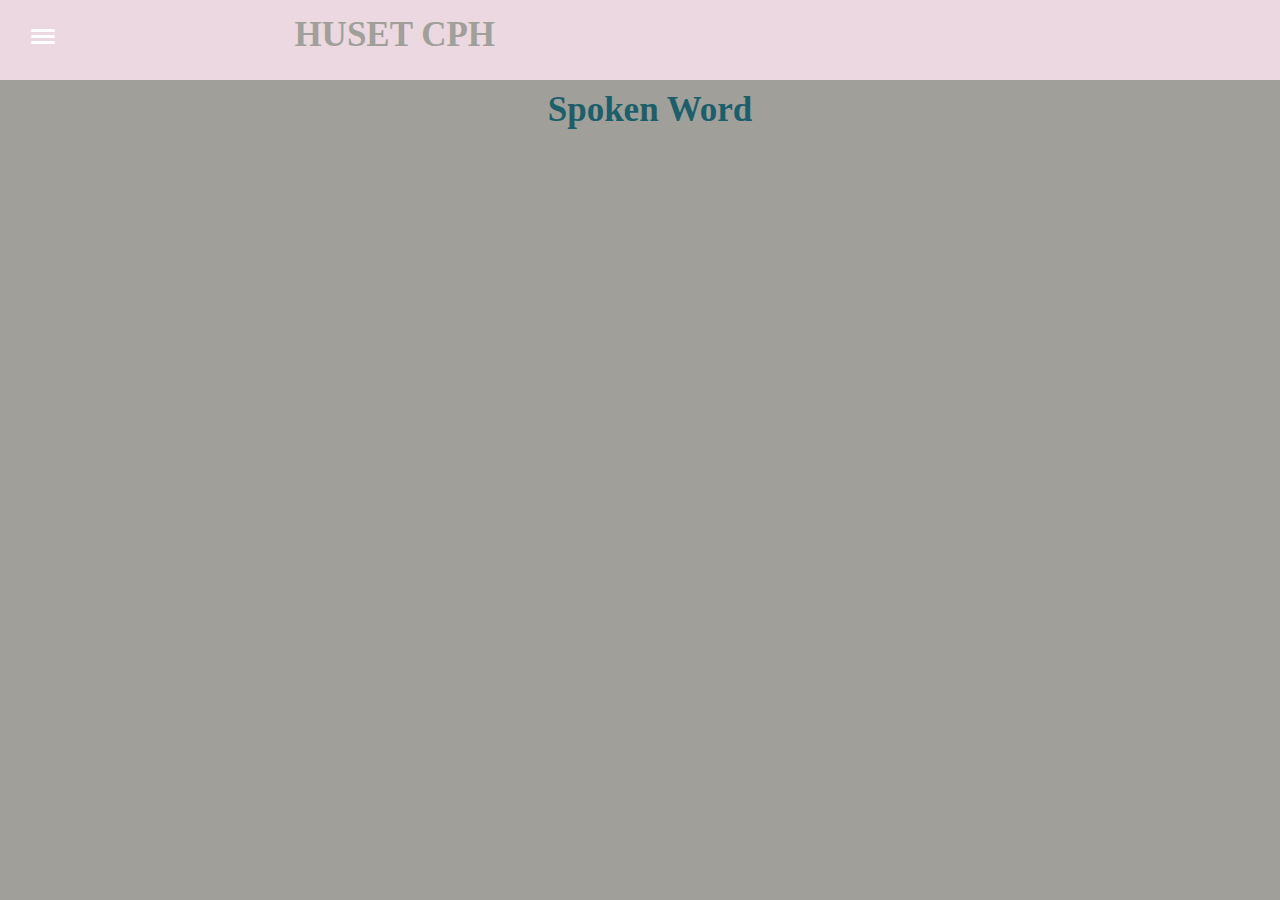
<file: index.html>
<!DOCTYPE html>
<html lang="">
<head>
				<meta charset="utf-8">
				<meta name="viewport" content="width=device-width, initial-scale=1.0">
				<title></title>
				<link rel="stylesheet" href="style.css">
</head>

<body>

	<header class="appbar">
    <svg class="menuIcon" viewBox="0 0 100 100">
      <rect class="myrect" x="10" y="10" width="80" height="10" rx="5" ry="5"/>
      <rect class="myrect" x="10" y="30" width="80" height="10" rx="5" ry="5"/>
      <rect class="myrect" x="10" y="50" width="80" height="10" rx="5" ry="5"/>

    </svg>
	<h1>HUSET CPH</h1>
  </header>

  <aside class="menu hidden">
    <ul>

    </ul>
	  </aside>


	 <div class="container">
    <h2>Spoken Word</h2>
    <section id="events">
      <template id="myTemplate">
        <article class="event">
          <h3>TITLE</h3>
			<div class="flex">
			<p class="time"></p>
			<p class="date">DATE HERE</p>
				</div>
          <img src="" alt="">


          <p><a class="readmore" href="">Read more</a></p>
        </article>
      </template>
    </section>
  </div>

				<script src="script.js"></script>
				<script src="menu.js"></script>



</body>
</html>
</file>
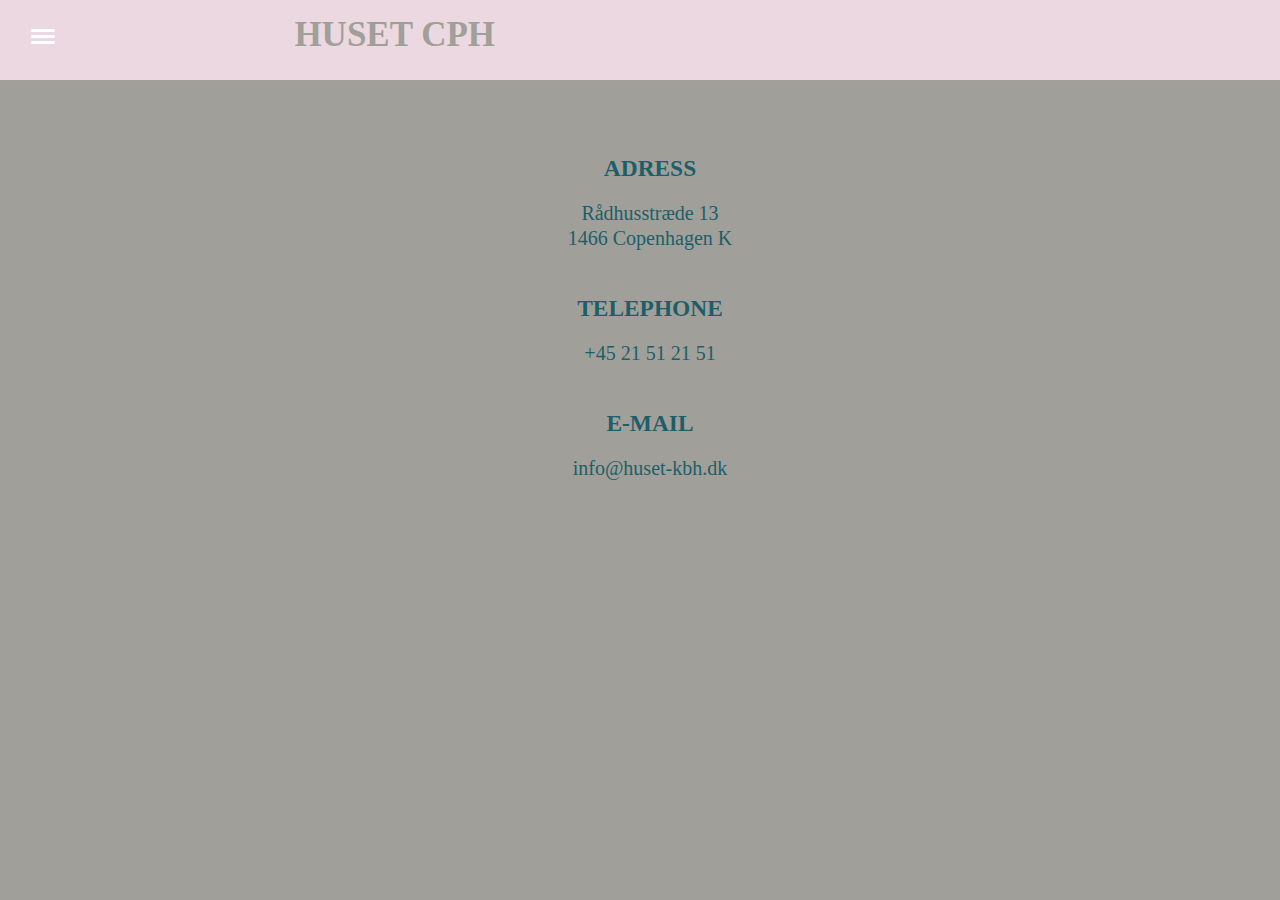
<file: contact.html>
<!DOCTYPE html>
<html lang="">
<head>
				<meta charset="utf-8">
				<meta name="viewport" content="width=device-width, initial-scale=1.0">
				<title></title>
				<link rel="stylesheet" href="style.css">
</head>

<body>

	<header class="appbar">
    <svg class="menuIcon" viewBox="0 0 100 100">
      <rect class="myrect" x="10" y="10" width="80" height="10" rx="5" ry="5"/>
      <rect class="myrect" x="10" y="30" width="80" height="10" rx="5" ry="5"/>
      <rect class="myrect" x="10" y="50" width="80" height="10" rx="5" ry="5"/>

    </svg>
	<h1>HUSET CPH</h1>
  </header>

  <aside class="menu hidden">
    <ul>
<li>
		<a class="contact" href="contact.html">Contacts</a>
		</li>
    </ul>
	  </aside>
	<article class="kaste">
	<h3>Adress</h3>
	<p>Rådhusstræde 13</p>
	<p>1466 Copenhagen K</p>

		<h3>Telephone</h3>
		<p>+45 21 51 21 51</p>

		<h3>E-mail</h3>
		<p>info@huset-kbh.dk</p>

	</article>





				<script src="menu.js"></script>
				<script src="contact.js"></script>



</body>
</html>
</file>
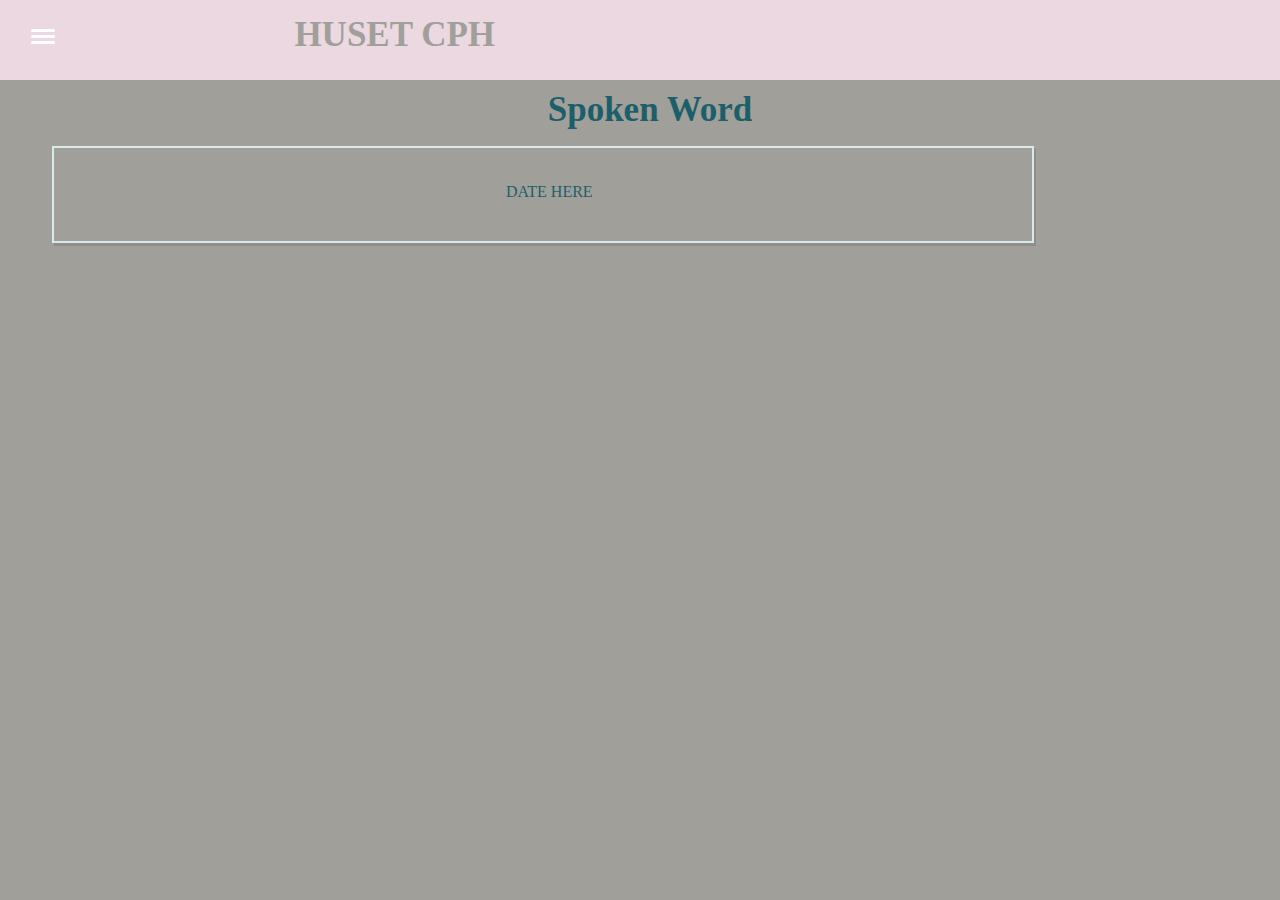
<file: subpage.html>
<!DOCTYPE html>
<html lang="en">
<head>
  <meta charset="UTF-8">
  <title>Spoken Word</title>
  <meta http-equiv="X-UA-Compatible" content="IE=edge">
  <meta name="viewport" content="width=device-width, initial-scale=1">
  <link rel="stylesheet" href="style.css">
</head>
<body>
 <header class="appbar">
    <svg class="menuIcon" viewBox="0 0 100 100">
      <rect class="myrect" x="10" y="10" width="80" height="10" rx="5" ry="5"/>
      <rect class="myrect" x="10" y="30" width="80" height="10" rx="5" ry="5"/>
      <rect class="myrect" x="10" y="50" width="80" height="10" rx="5" ry="5"/>
    </svg>
	 <h1>HUSET CPH</h1>
  </header>

  <aside class="menu hidden">
    <ul>
		<a class="contact" href="contact.html">Contacts</a>
    </ul>
  </aside>

  <div class="container">
	  <h2>Spoken Word</h2>
	  <article class="event">
    <h1></h1>
    <section id="singleEvent">
      <header>
        <h3></h3>
        <div class="flex">
			<p class="time"></p>
			<p class="date">DATE HERE</p>
				</div>

      </header>
		<div class="imgSub"></div>
		<div class="price"></div>
<div class="desc"></div>
    </section>
		  </article>
  </div>



  <script src="subpage.js"></script>
  <script src="menu.js"></script>

















</body>
</html>
</file>
<file: style.css>
*{
	background-color: #a19f99;
}

      /*MENU*/

:root {
  --header-height: 80px;
}
* {
  box-sizing: border-box;
}
html, body {
  margin: 0;
}
.appbar {
  width: 100vw;
  height: var(--header-height);
  top: 0;
  left:0;
	z-index: 2;
}
.appbar, .menu {
  background: #ebd8e0;
  padding: 1em;
  position: fixed;
}
.menu {
  top: var(--header-height);
  height: 100vh;
  width: 100vw;
  transition: all;
  color: white;
}
.menu.hidden {
  transform: translateX(-100vw);
}
main{
  display: grid;
	grid-template-columns: repeat(auto-fill, minmax(5em; 1fr));
	grid-column-gap: .5em;
	grid-row-gap: .8em;
}
.container{
  margin: 1em;
  margin-top: var(--header-height);
padding-left: 20px;

}

.menuIcon {
  height: 30px;
  margin-top: 10px;
  margin-left: 12px;
	background-color: #ebd8e0;
}
.menuIcon rect {
  fill: white;
  transition: all 0.6s;
}
.menuIcon rect:nth-child(1){
  transform-origin: left top;
}
.menuIcon rect:nth-child(3){
  transform-origin: left bottom;
}
.menuIcon rect.fadeOut {
  opacity: 0;
}
.menuIcon rect.rotateUp {
  transform: rotate(-45deg) translate(18px, 41px);
}
.menuIcon rect.rotateDown {
  transform: rotate(45deg) translate(17px, -14px);
}

/* bla */

#singleEvent {
  display: block;
}
#singleEvent.slideInEvent{

  display: block;
}

.event {
  border: 2px solid #d8eaeb;

  padding-left: 1.5em;
  padding-right: 1.5em;
  padding-bottom: 1.5em;

  margin: 1em;
  box-shadow: 2px 3px rgba(0,0,0,0.1);
	width: 80%;

}
.event .color {
  width: 100px;
  height: 100px;
  background: yellow;
}

img{
	width: 100%;
}
h1{
	font-family: 'Segoe Script';
	color: #a19f99;
	position: absolute;
	left: 23%;
	top: -10%;
	background: #ebd8e0;
	font-size: 35px;
	cursor: pointer;
}
h2, h3, p{
	font-family: 'Sylfaen';
	color: #1c5f6a;
	text-align: center;
}
h2{
	font-size: 35px;
	padding-top: 10px;
	margin-bottom: 5px;
}
h3{

	/* background: rgba(216, 234, 235, 0.3); */
	text-transform: uppercase;
	margin-bottom: 1px;


}
.readmore{
	text-decoration: none;
	color: white;
	border: 2px solid white;
	padding: 5px;
	font-size: 20px;
}

aside.menu{
	background-color: #a19f99;
}
ul{
	list-style-type: none;
	padding-left: 1px;
}

a{
	text-decoration: none;
	color: #1c5f6a;
	font-size: 30px;
	font-family: 'Sylfaen';
	text-transform: capitalize;


}

li{
	box-sizing: border-box;
	border-bottom: 2px solid #1c5f6a;
text-align: center;
	padding-bottom: 25px;
	padding-top: 15px;
}
.date{
	text-align: right;
}
.time{
	text-align: left;
	margin-right: 46%;
}
.price{
	text-align: center;
	font-size: 20px;
	font-family: 'Sylfaen';
	color: #1c5f6a;
}
.flex{
	display: flex;
}
.alignnone{
	width: 100%;
	height: 10%;
}

/* CONTACTS */

.kaste{
  margin: 1em;
  margin-top: var(--header-height);
padding-left: 20px;
	padding-top: 30px;
	font-size: 20px;
}

body > article > p:nth-child(3){
	margin-top: 0px;
}
body > article > p:nth-child(2){
	margin-bottom: 2px;
}
body > article > h3:nth-child(4), body > article > h3:nth-child(6), body > article > h3:nth-child(1){
	margin-top: 45px;
}
</file>
